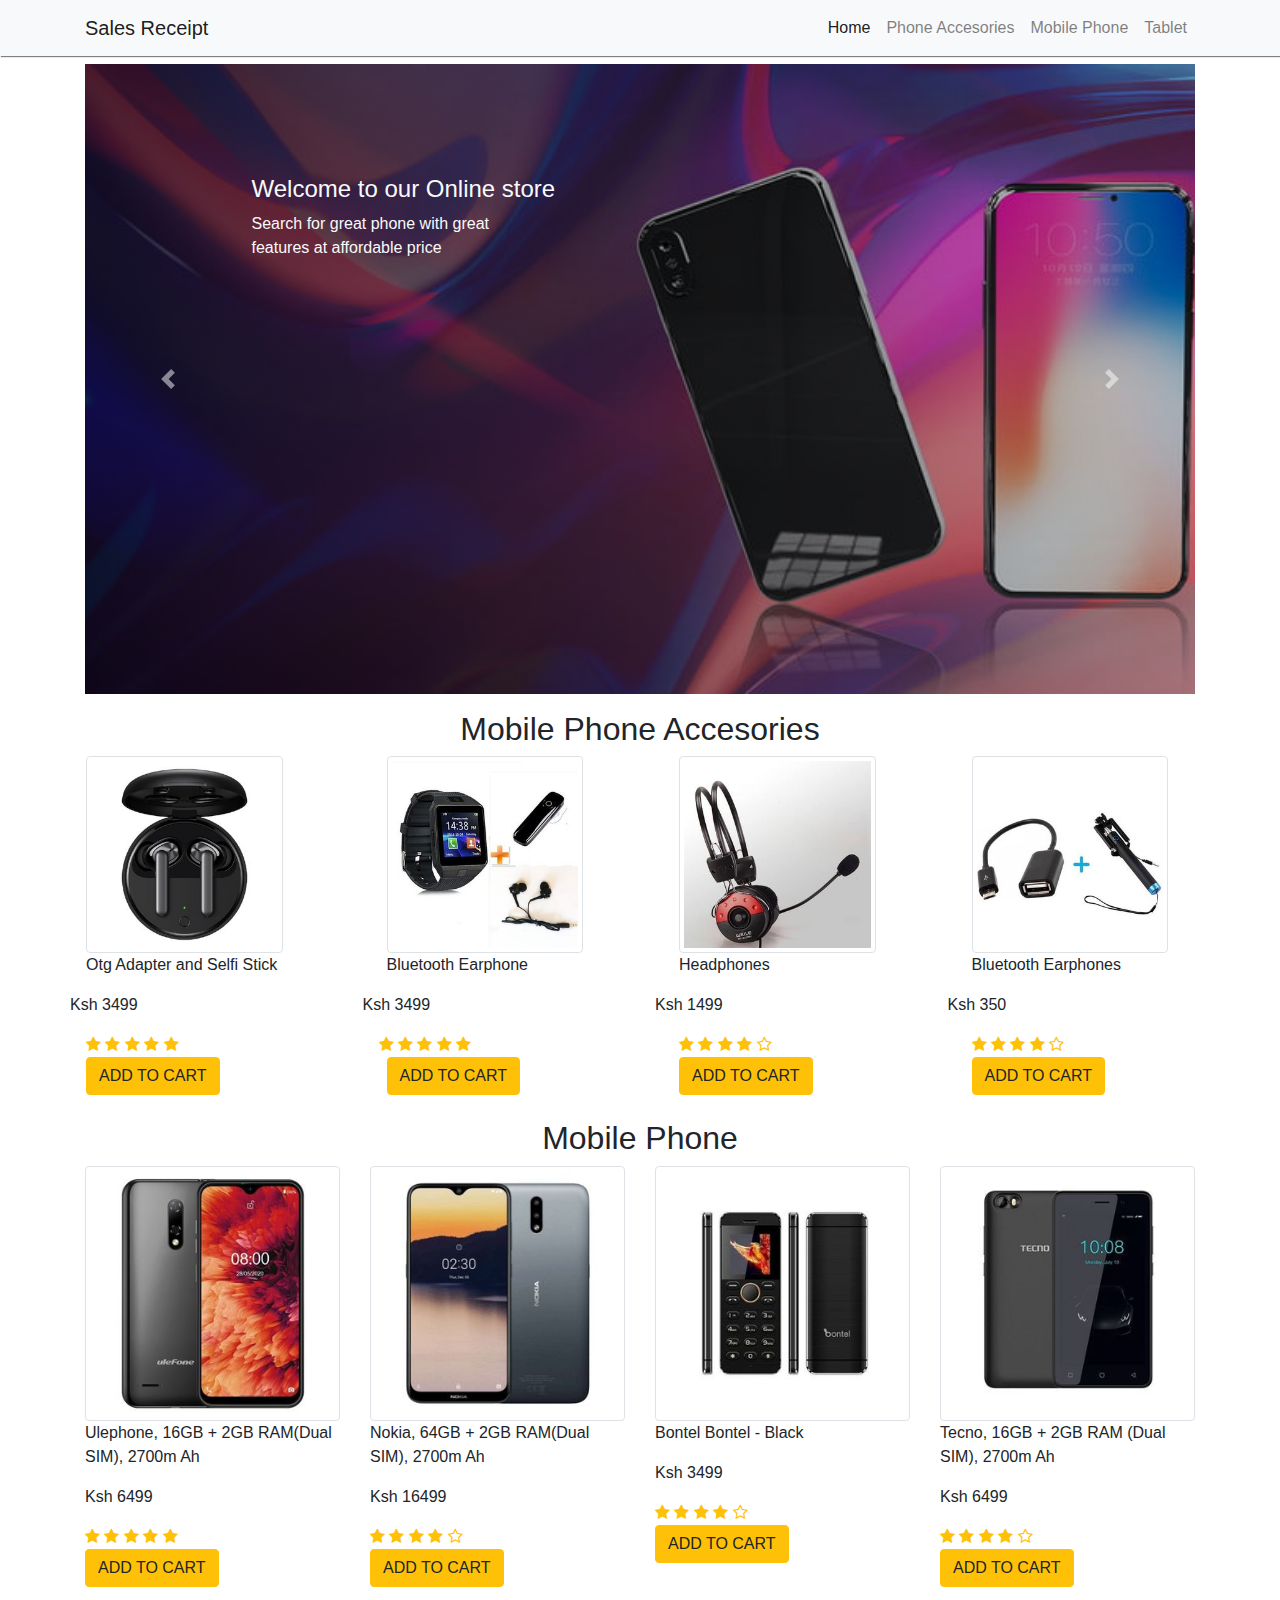
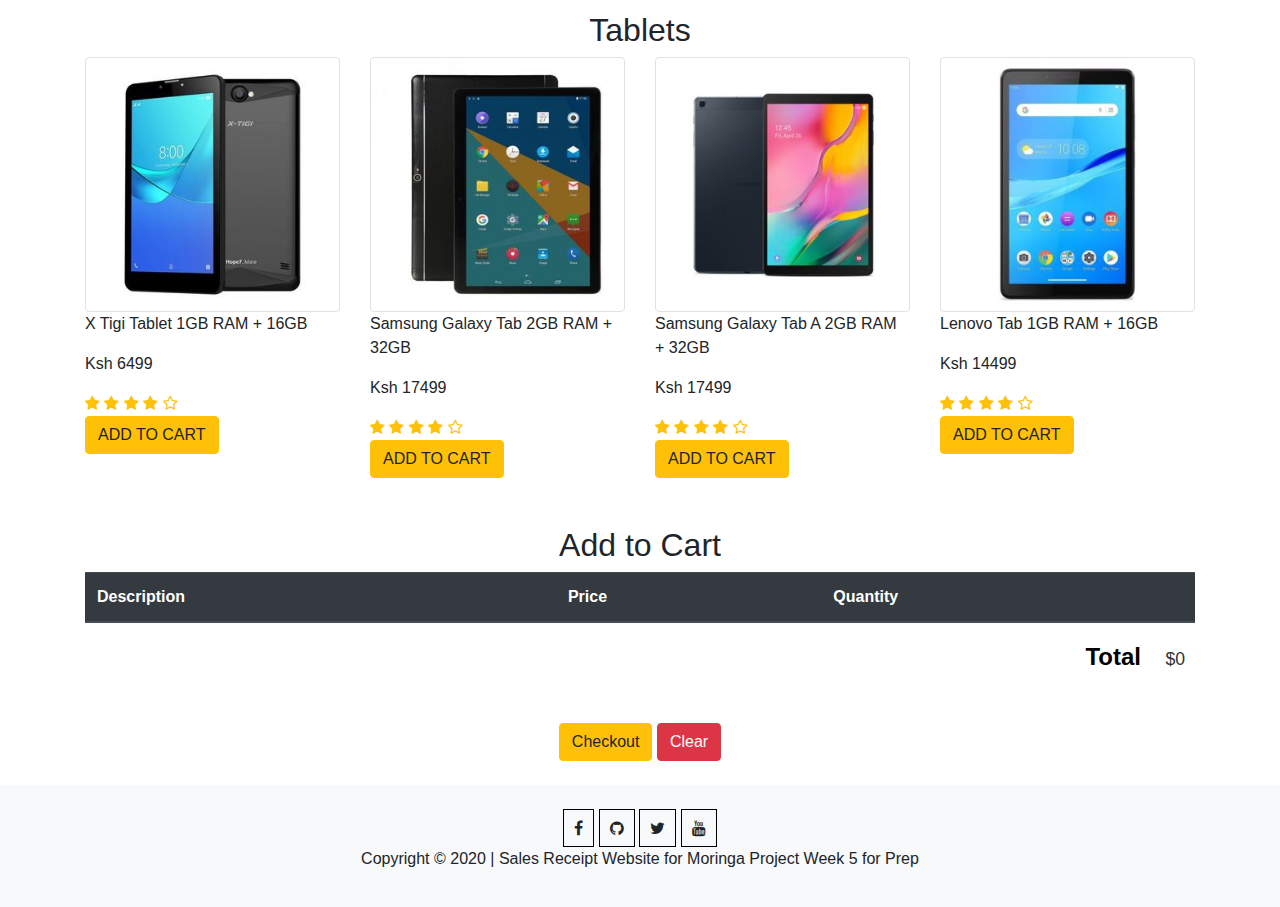
<file: index.html>
<!DOCTYPE html>
<html lang="en">
<head>
    <meta charset="UTF-8">
    <meta name="viewport" content="width=device-width, initial-scale=1.0">
    <title>Sales Receipt website</title>
    <!-- Bootstrap link -->
    <link rel="stylesheet" href="css/bootstrap.css">
    <!-- Custom css Link -->
    <link rel="stylesheet" href="css/style.css">
    <!-- Font-Awesome Link -->
    <link rel="stylesheet" href="https://stackpath.bootstrapcdn.com/font-awesome/4.7.0/css/font-awesome.min.css">
    <!-- Add link to js file -->
</head>
<body>
    <nav class="navbar navbar-expand-lg navbar-custom navbar-light bg-light">
        <div class="container">
            <a class="navbar-brand" href="#">Sales Receipt</a>
            <button class="navbar-toggler" type="button" data-toggle="collapse" data-target="#navbarNavDropdown" aria-controls="navbarNavDropdown" aria-expanded="false" aria-label="Toggle navigation">
                <span class="navbar-toggler-icon"></span>
            </button>
            <div class="collapse navbar-collapse" id="navbarNavDropdown">
                <ul class="navbar-nav ml-auto">
                    <li class="nav-item active">
                        <a class="nav-link" href="#banner">Home <span class="sr-only">(current)</span></a>
                    </li>
                    <li class="nav-item">
                        <a class="nav-link" href="#phone-accesory">Phone Accesories</a>
                    </li>
                    <li class="nav-item">
                        <a class="nav-link" href="#mobile-phone">Mobile Phone</a>
                    </li>
                    <li class="nav-item">
                        <a class="nav-link" href="#tablet">Tablet</a>
                    </li>
                </ul>
            </div>
        </div>
        <!-- End container -->
    </nav>
    <!-- End navigation -->

    <div class="container pt-2" id="banner">
        <div id="carouselExampleFade" class="carousel slide carousel-fade" data-ride="carousel">
            <div class="carousel-inner">
              <div id="carousel-img-1" class="carousel-item active">
                <div class="banner-title">
                    <div class="banner-cont-1 text-light">
                        <h4>Welcome to our Online store</h4>
                        <p>Search for great phone with great <br> features at affordable price</p>
                    </div>
                </div>
              </div>
              <div id="carousel-img-2" class="carousel-item">
                <div class="banner-title">
                    <div class="banner-cont-2 text-light">
                        <h2>Mobile Week 2020</h2>
                        <p>Get your phone and delivered <br> at your door steps</p>
                    </div>
                </div>
              </div>
              <div id="carousel-img-3" class="carousel-item">
                <div class="banner-title">
                    <div class="banner-cont-3 text-light">
                        <h2>Phone with great features</h2>
                        <p>On your first choice</p>
                    </div>
                </div>
              </div>
            </div>
            <a class="carousel-control-prev" href="#carouselExampleFade" role="button" data-slide="prev">
              <span class="carousel-control-prev-icon" aria-hidden="true"></span>
              <span class="sr-only">Previous</span>
            </a>
            <a class="carousel-control-next" href="#carouselExampleFade" role="button" data-slide="next">
              <span class="carousel-control-next-icon" aria-hidden="true"></span>
              <span class="sr-only">Next</span>
            </a>
        </div>
    </div>

    <div class="container" id="phone-accesory">
        <div class="row">
            <div class="col-md-12 pt-3 text-center">
                <h2>Mobile Phone Accesories</h2>
            </div>
            <div class="col-md-3">
                <div class="phone-back">
                    <img class="w-75 img-fluid img-thumbnail ml-3" src="images/1.jpg" alt="Ear Phones">
                    <p class="ml-3 shop-item-title">Otg Adapter and Selfi Stick</p>
                    <p class="shop-item-price">Ksh 3499</p>
                    <div class="rating-stars text-warning pl-3">
                        <i class="fa fa-star"></i>
                        <i class="fa fa-star"></i>
                        <i class="fa fa-star"></i>
                        <i class="fa fa-star"></i>
                        <i class="fa fa-star"></i>
                    </div>
                    <button class="btn btn-warning text-uppercase ml-3">Add to Cart</button>
                </div>
            </div>
            <div class="col-md-3">
                <div class="phone-back">
                    <img class="w-75 img-fluid img-thumbnail ml-4" src="images/2.jpg" alt="Ear Phones">
                    <p class="ml-4 shop-item-title">Bluetooth Earphone</p>
                    <p class="shop-item-price">Ksh 3499</p>
                    <div class="rating-stars text-warning pl-3">
                        <i class="fa fa-star"></i>
                        <i class="fa fa-star"></i>
                        <i class="fa fa-star"></i>
                        <i class="fa fa-star"></i>
                        <i class="fa fa-star"></i>
                    </div>
                    <button class="btn btn-warning text-uppercase ml-4">Add to Cart</button>
                </div>
            </div>
            <div class="col-md-3">
                <div class="phone-back">
                    <img class="w-75 img-fluid img-thumbnail ml-4" src="images/3.jpg" alt="Ear Phones">
                    <p class="ml-4 shop-item-title">Headphones</p>
                    <p class="shop-item-price">Ksh 1499</p>
                    <div class="rating-stars text-warning pl-4">
                        <i class="fa fa-star"></i>
                        <i class="fa fa-star"></i>
                        <i class="fa fa-star"></i>
                        <i class="fa fa-star"></i>
                        <i class="fa fa-star-o"></i>
                    </div>
                    <button class="btn btn-warning text-uppercase ml-4">Add to Cart</button>
                </div>
            </div>
            <div class="col-md-3">
                <div class="phone-back">
                    <img class="w-75 img-fluid img-thumbnail ml-4" src="images/4.jpg" alt="Ear Phones">
                    <p class="ml-4 shop-item-title">Bluetooth Earphones</p>
                    <p class="shop-item-price">Ksh 350</p>
                    <div class="rating-stars text-warning pl-4">
                        <i class="fa fa-star"></i>
                        <i class="fa fa-star"></i>
                        <i class="fa fa-star"></i>
                        <i class="fa fa-star"></i>
                        <i class="fa fa-star-o"></i>
                    </div>
                    <button class="btn btn-warning text-uppercase ml-4">Add to Cart</button>
                </div>
            </div>
        </div>
    </div>
    <!-- End Phone Accessory -->

    <div class="container" id="mobile-phone">
        <div class="row">
            <div class="col-md-12 pt-4 text-center">
                <h2>Mobile Phone</h2>
            </div>
            <div class="col-md-3">
                <img class="img-fluid img-thumbnail" src="images/5.jpg" alt="phone" class="img-fluid">
                <p class="shop-item-title">Ulephone, 16GB + 2GB RAM(Dual SIM), 2700m Ah</p>
                <p class="shop-item-price">Ksh 6499</p>
                <div class="rating-stars text-warning">
                    <i class="fa fa-star"></i>
                    <i class="fa fa-star"></i>
                    <i class="fa fa-star"></i>
                    <i class="fa fa-star"></i>
                    <i class="fa fa-star"></i>
                </div>
                <button class="btn btn-warning text-uppercase">Add to Cart</button>
            </div>
            <div class="col-md-3">
                <img class="w-100 img-fluid img-thumbnail" src="images/6.jpg" alt="phone" class="img-fluid">
                <p class="shop-item-title">Nokia, 64GB + 2GB RAM(Dual SIM), 2700m Ah</p>
                <p class="shop-item-price">Ksh 16499</p>
                <div class="rating-stars text-warning">
                    <i class="fa fa-star"></i>
                    <i class="fa fa-star"></i>
                    <i class="fa fa-star"></i>
                    <i class="fa fa-star"></i>
                    <i class="fa fa-star-o"></i>
                </div>
                <button class="btn btn-warning text-uppercase">Add to Cart</button>
            </div>
            <div class="col-md-3">
                <img class="w-100 img-fluid img-thumbnail" src="images/7.jpg" alt="phone" class="img-fluid">
                <p class="shop-item-title">Bontel Bontel - Black</p>
                <p class="shop-item-price">Ksh 3499</p>
                <div class="rating-stars text-warning">
                    <i class="fa fa-star"></i>
                    <i class="fa fa-star"></i>
                    <i class="fa fa-star"></i>
                    <i class="fa fa-star"></i>
                    <i class="fa fa-star-o"></i>
                </div>
                <button class="btn btn-warning text-uppercase">Add to Cart</button>
            </div>
            <div class="col-md-3">
                <img class="w-100 img-fluid img-thumbnail" src="images/9.jpg" alt="phone" class="img-fluid">
                <p class="shop-item-title">Tecno, 16GB + 2GB RAM (Dual SIM), 2700m Ah</p>
                <p class="shop-item-price">Ksh 6499</p>
                <div class="rating-stars text-warning">
                    <i class="fa fa-star"></i>
                    <i class="fa fa-star"></i>
                    <i class="fa fa-star"></i>
                    <i class="fa fa-star"></i>
                    <i class="fa fa-star-o"></i>
                </div>
                <button class="btn btn-warning text-uppercase">Add to Cart</button>
            </div>
        </div>
    </div>
    <!-- End of Phones -->

    <div class="container" id="tablet">
        <div class="row">
            <div class="col-md-12 pt-4 text-center">
                <h2>Tablets</h2>
            </div>
            <div class="col-md-3">
                <img class="w-100 img-thumbnail img-fluid" src="images/11.jpg" alt="Tablet">
                <p class="shop-item-title">X Tigi Tablet 1GB RAM + 16GB</p>
                <p class="shop-item-price">Ksh 6499</p>
                <div class="rating-stars text-warning">
                    <i class="fa fa-star"></i>
                    <i class="fa fa-star"></i>
                    <i class="fa fa-star"></i>
                    <i class="fa fa-star"></i>
                    <i class="fa fa-star-o"></i>
                </div>
                <button class="btn btn-warning text-uppercase">Add to Cart</button>
            </div>
            <div class="col-md-3">
                <img class="w-100 img-thumbnail img-fluid" src="images/10.jpg" alt="Tablet">
                <p class="shop-item-title">Samsung Galaxy Tab 2GB RAM + 32GB</p>
                <p class="shop-item-price">Ksh 17499</p>
                <div class="rating-stars text-warning">
                    <i class="fa fa-star"></i>
                    <i class="fa fa-star"></i>
                    <i class="fa fa-star"></i>
                    <i class="fa fa-star"></i>
                    <i class="fa fa-star-o"></i>
                </div>
                <button class="btn btn-warning text-uppercase">Add to Cart</button>
            </div>
            <div class="col-md-3">
                <img class="w-100 img-thumbnail img-fluid" src="images/12.jpg" alt="Tablet">
                <p class="shop-item-title">Samsung Galaxy Tab A 2GB RAM + 32GB</p>
                <p class="shop-item-price">Ksh 17499</p>
                <div class="rating-stars text-warning">
                    <i class="fa fa-star"></i>
                    <i class="fa fa-star"></i>
                    <i class="fa fa-star"></i>
                    <i class="fa fa-star"></i>
                    <i class="fa fa-star-o"></i>
                </div>
                <button class="btn btn-warning text-uppercase">Add to Cart</button>
            </div>
            <div class="col-md-3">
                <img class="w-100 img-thumbnail img-fluid" src="images/13.jpg" alt="Tablet">
                <p class="shop-item-title">Lenovo Tab 1GB RAM + 16GB</p>
                <p class="shop-item-price">Ksh 14499</p>
                <div class="rating-stars text-warning">
                    <i class="fa fa-star"></i>
                    <i class="fa fa-star"></i>
                    <i class="fa fa-star"></i>
                    <i class="fa fa-star"></i>
                    <i class="fa fa-star-o"></i>
                </div>
                <button class="btn btn-warning text-uppercase">Add to Cart</button>
            </div>
        </div>
    </div>
    <!-- End of Tablets -->

    <!-- Cart && Checkout -->
    <div class="container" >
        <h2 class="col-md-12 pt-5 text-center">Add to Cart</h2>
        <table class="table" id="cart">
            <thead class="thead-dark">
                <tr>
                    <th scope="col">Description</th>
                    <th scope="col">Price</th>
                    <th scope="col">Quantity</th>
                </tr>
            </thead>
            <tbody class="cart-items table-stripped" id="cart-items">

            </tbody>
            <tfoot>

            </tfoot>
        </table>
        <div class="cart-total">
            <strong class="cart-total-title">Total</strong>
            <span class="cart-total-price">$0</span>
        </div>
        <br><br>
        <div class="col-md-12 text-center text-uppercase">
            
        </div>
        <div class="col-md-12 text-center text-uppercase">
           <a href="reciept.html"><button class="btn btn-warning">Checkout</button></a> 
            <button class="btn btn-danger" id="clear-button">Clear</button>
        </div>
    </div>


    <div class="container-fluid mt-4 pt-4 text-center bg-light" id="footer">
        <div class="container">
            <div class="icon-media">
                <i class="fa fa-facebook"></i>
                <i class="fa fa-github"></i>
                <i class="fa fa-twitter"></i>
                <i class="fa fa-youtube"></i>
            </div>
            <p>Copyright &copy; 2020 | Sales Receipt Website for Moringa Project Week 5 for Prep</p>
        </div>
    </div>

<!-- Jquery Link -->
<script src="https://code.jquery.com/jquery-3.5.1.slim.min.js" integrity="sha384-DfXdz2htPH0lsSSs5nCTpuj/zy4C+OGpamoFVy38MVBnE+IbbVYUew+OrCXaRkfj" crossorigin="anonymous"></script>
<script src="https://stackpath.bootstrapcdn.com/bootstrap/4.5.0/js/bootstrap.min.js" integrity="sha384-OgVRvuATP1z7JjHLkuOU7Xw704+h835Lr+6QL9UvYjZE3Ipu6Tp75j7Bh/kR0JKI" crossorigin="anonymous"></script>
<script src="./cart.js" async></script>
</body>
</html>
</file>
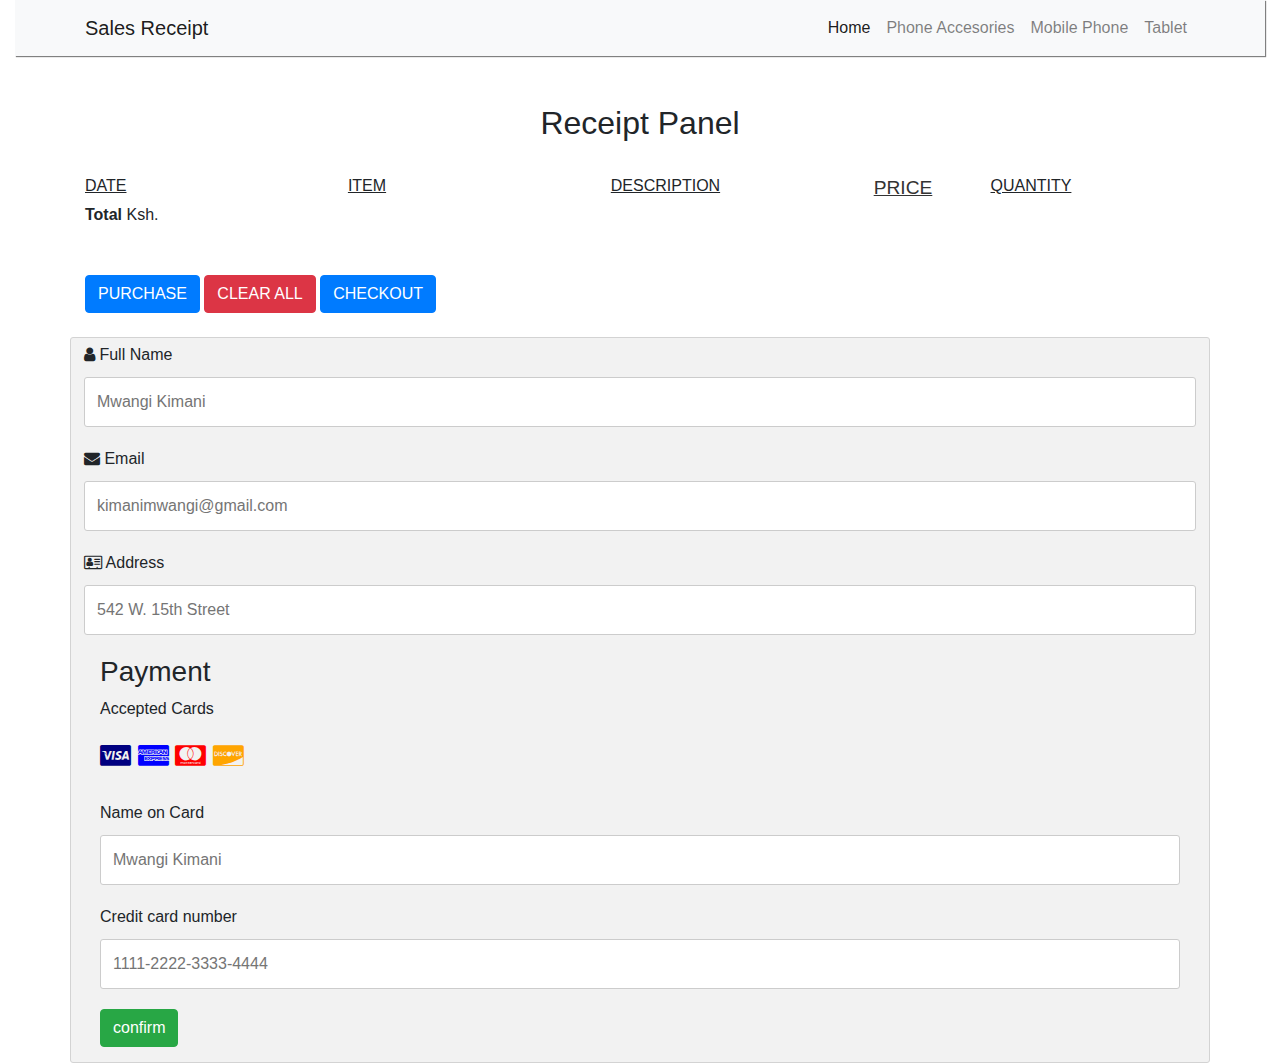
<file: reciept.html>
<!DOCTYPE html>
<html lang="en">
<head>
    <meta charset="UTF-8">
    <meta name="viewport" content="width=device-width, initial-scale=1.0">
    <title>reciept</title> 
    <link rel="stylesheet" href="css/bootstrap.css">
    <!-- Custom css Link -->
    <link rel="stylesheet" href="reciept.css">
    <!-- Font-Awesome Link -->
    <link rel="stylesheet" href="https://stackpath.bootstrapcdn.com/font-awesome/4.7.0/css/font-awesome.min.css">
</head>
<body>
   <div class="container-fluid">
       <nav class="navbar navbar-expand-lg navbar-custom navbar-light bg-light">
           <div class="container navigation">
               <a class="navbar-brand" href="#">Sales Receipt</a>
               <button class="navbar-toggler" type="button" data-toggle="collapse" data-target="#navbarNavDropdown"
                   aria-controls="navbarNavDropdown" aria-expanded="false" aria-label="Toggle navigation">
                   <span class="navbar-toggler-icon"></span>
               </button>
               <div class="collapse navbar-collapse" id="navbarNavDropdown">
                   <ul class="navbar-nav ml-auto">
                       <li class="nav-item active">
                           <a class="nav-link" href="#banner">Home <span class="sr-only">(current)</span></a>
                       </li>
                       <li class="nav-item">
                           <a class="nav-link" href="#phone-accesory">Phone Accesories</a>
                       </li>
                       <li class="nav-item">
                           <a class="nav-link" href="#mobile-phone">Mobile Phone</a>
                       </li>
                       <li class="nav-item">
                           <a class="nav-link" href="#tablet">Tablet</a>
                       </li>
                   </ul>
               </div>
            </div>

   </div>
   <br>
   <br> 

    <!--Receipt panel-->
        <section class="container content-section">
            <h2 class="section-header">Receipt Panel</h2>
            <br>
            <div class="cart-row">
                <span class="cart-item cart-header cart-column">DATE</span>
                <span class="cart-item cart-header cart-column">ITEM</span>
                <span class="cart-item cart-header cart-column">DESCRIPTION</span>
                <span class="cart-price cart-header cart-column">PRICE</span>
                <span class="cart-quantity cart-header cart-column">QUANTITY</span>
            </div>
            <div class="cart-items">
            </div>
            <div class="cart-total">
                <strong class="cart-total-title">Total</strong>
                <span class="cart-total-price">Ksh.</span>
            </div>
            <br>
            <br>

            <button class="btn btn-primary btn-purchase" type="button">PURCHASE</button>
            <button class="btn btn-danger btn-clear" type="button">CLEAR ALL</button>
            <button class="btn btn-primary btn-purchase"  id="checkout" type="button">CHECKOUT</button>
        </section> 
<br>

      <div class="container" id="overlay" class="checkout">
          <div class="overlay">
              <div class="form-row">
                  <div class="col-75">
                      <div class="container">
                          <form action="https://formspree.io/mjvalzap" method="POST" id="form">

                              <div class="form-row">
                                  <div class="col-50">
                                      <label for="fname"><i class="fa fa-user"></i> Full Name</label>
                                      <input type="text" id="fname" name="firstname" placeholder="Mwangi Kimani">
                                      <label for="email"><i class="fa fa-envelope"></i> Email</label>
                                      <input type="text" id="email" name="email" placeholder="kimanimwangi@gmail.com">
                                      <label for="adr"><i class="fa fa-address-card-o"></i> Address</label>
                                      <input type="text" id="adr" name="address" placeholder="542 W. 15th Street">
                                      <!-- <label for="city"><i class="fa fa-institution"></i> City</label>
                                      <input type="text" id="city" name="city" placeholder="New York"> -->
                                  <div class="col-50">
                                      <h3>Payment</h3>
                                      <label for="fname">Accepted Cards</label>
                                      <div class="icon-container">
                                          <i class="fa fa-cc-visa" style="color:navy;"></i>
                                          <i class="fa fa-cc-amex" style="color:blue;"></i>
                                          <i class="fa fa-cc-mastercard" style="color:red;"></i>
                                          <i class="fa fa-cc-discover" style="color:orange;"></i>
                                      </div>
                                      <label for="cname">Name on Card</label>
                                      <input type="text" id="cname" name="cardname" placeholder="Mwangi Kimani">
                                      <label for="ccnum">Credit card number</label>
                                      <input type="text" id="ccnum" name="cardnumber" placeholder="1111-2222-3333-4444">
    
                                          <button type="button" class="btn btn-success" id="confirm">confirm</button>
                                      </div>
                                  </div>

                              </div>
                          </form>
                      </div>
                  </div>

              </div>
          </div>


      </div> 

       

<script src="https://code.jquery.com/jquery-3.5.1.slim.min.js"
    integrity="sha384-DfXdz2htPH0lsSSs5nCTpuj/zy4C+OGpamoFVy38MVBnE+IbbVYUew+OrCXaRkfj" crossorigin="anonymous">
</script>
<script src="https://stackpath.bootstrapcdn.com/bootstrap/4.5.0/js/bootstrap.min.js"
    integrity="sha384-OgVRvuATP1z7JjHLkuOU7Xw704+h835Lr+6QL9UvYjZE3Ipu6Tp75j7Bh/kR0JKI" crossorigin="anonymous">
</script>
<script src="js/eddah.js"></script>
    
</body>

</html>
</file>
<file: css/style.css>
body{
    margin: 0;
    padding: 0;
    width: 100%;
    background: white;
}

.navbar-custom{
    box-shadow: 1px 1px 1px gray;
}

/* Carousel image */
#carousel-img-1{
    background: linear-gradient(to right, rgba(0, 0, 0, 0.7), rgba(0, 0, 0, .2)), url(../images/phone1.jpg) no-repeat 50% 50%;
    background-size: cover;
    width: 100%;
    height: 70vh;
}
#carousel-img-2{
    background: url(../images/phone2.webp)no-repeat 50% 50%;
    background-size: cover;
    width: 100%;
    height: 70vh;
}
#carousel-img-3{
    background: url(../images/phone3.jpg)no-repeat 50% 50%;
    background-size: cover;
    width: 100%;
    height: 70vh;
}
.banner-cont-1{
    padding-top: 10%;
    padding-left: 15%;
}

.banner-cont-2{
    text-align: right;
    padding-top: 10%;
    padding-right: 15%;
}

.banner-cont-3{
    padding-top: 12%;
    padding-left: 15%;
}
/* End Banner */

/* Phone Accessories */
.text-stkike-through{
    text-decoration: line-through;
    color: red;
}

#phone-accesory{
    padding: 0;
    margin: auto;
    width: 100%;
}

.cart-total {
    text-align: end;
    margin-top: 10px;
    margin-right: 10px;
}

.cart-total-title {
    font-weight: bold;
    font-size: 1.5em;
    color: black;
    margin-right: 20px;
}

.cart-total-price {
    color: #333;
    font-size: 1.1em;
}

/* Footer */
#footer{
    padding: 20px;
}


/* Fa Fa-Icons */
.fa-facebook,
.fa-github,
.fa-twitter,
.fa-youtube{
    border: 1px solid black;
    padding: 10px;
    transition: 1s;
}
.fa-facebook:hover,
.fa-facebook:hover,
.fa-github:hover,
.fa-twitter:hover,
.fa-youtube:hover{
    background: black;
    color: white;
}
</file>
<file: reciept.css>
.navbar-custom {
    box-shadow: 1px 1px 1px gray;
}
.section-header{
    text-align: center;
    
}

.cart-row {
    display: flex;
}
.cart-header{
    text-decoration: underline;
}

.cart-item {
    width: 45%;
}

.cart-price {
    width: 20%;
    font-size: 1.2em;
    color: #333;
}

.cart-quantity {
    width: 35%;
}

.cart-item-title {
    color: #333;
    margin-left: .5em;
    font-size: 1.2em;
 }
.form-row {
    display: -ms-flexbox;
    /* IE10 */
    display: flex;
    -ms-flex-wrap: wrap;
    /* IE10 */
    flex-wrap: wrap;
    margin: 0 -16px;
}

.col-25 {
    -ms-flex: 25%;
    /* IE10 */
    flex: 25%;
}

.col-50 {
    -ms-flex: 50%;
    /* IE10 */
    flex: 50%;
}

.col-75 {
    -ms-flex: 75%;
    /* IE10 */
    flex: 75%;
}

.col-25,
.col-50,
.col-75 {
    padding: 0 16px;
}

#overlay{
    background-color: #f2f2f2;
    padding: 5px 20px 15px 20px;
    border: 1px solid lightgrey;
    border-radius: 3px;
}

input[type=text] {
    width: 100%;
    margin-bottom: 20px;
    padding: 12px;
    border: 1px solid #ccc;
    border-radius: 3px;
}

label {
    margin-bottom: 10px;
    display: block;
}

.icon-container {
    margin-bottom: 20px;
    padding: 7px 0;
    font-size: 24px;
}
</file>
